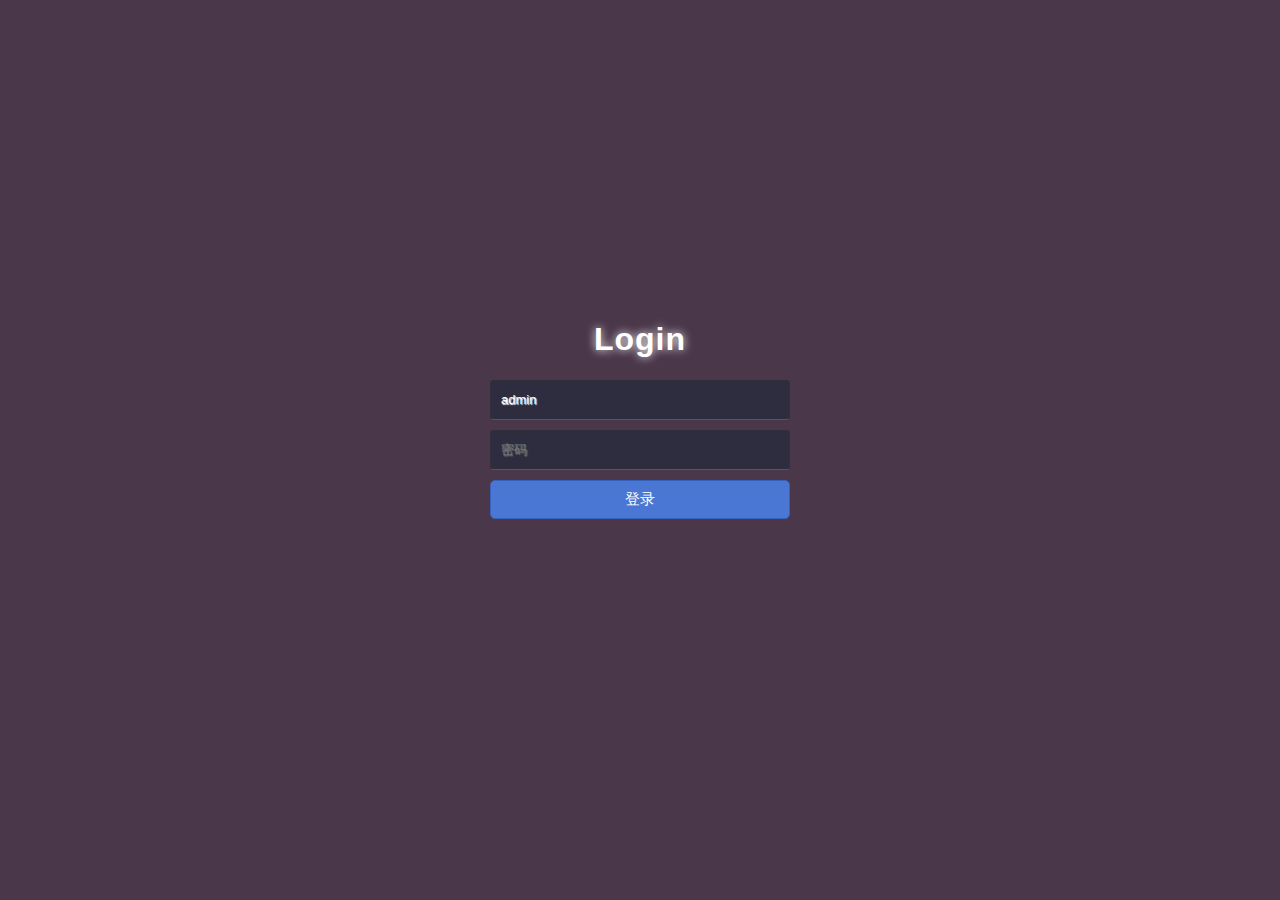
<file: index.html>
<!DOCTYPE html>
<html lang="en">
<head>
    <meta charset="UTF-8">
    <title>Login</title>
    <link rel="stylesheet" type="text/css" href="html/css/Login.css"/>
    <link rel="shortcut icon" href="favicon.ico"/>
</head>
<body>
    <!--<body background="intelligent.png" style=" background-repeat:no-repeat ;background-size:100% 100%;background-attachment: fixed;">-->
    <div id="login">
        <h1>Login</h1>
        <form method="post">
            <input id="un" type="text" required="required" placeholder="用户名" name="u" value="admin"></input>
            <input id="pw" type="password" required="required" placeholder="密码" name="p"></input>
            <button class="but" type="submit" onclick="Checksum();return false;">登录</button>
        </form>
    </div>

<script>
    function Checksum() {
       if(document.getElementById("un").value=="admin")
       {
            if(document.getElementById("pw").value!="admin")
            {
                alert("Sorry, the passworld is error!");
            }else{
                window.location.href="html/main.html";
            }
       }else
       {
            alert("Sorry, can't found the userName!");
       }
    }
</script>
</body>
</html>
</file>
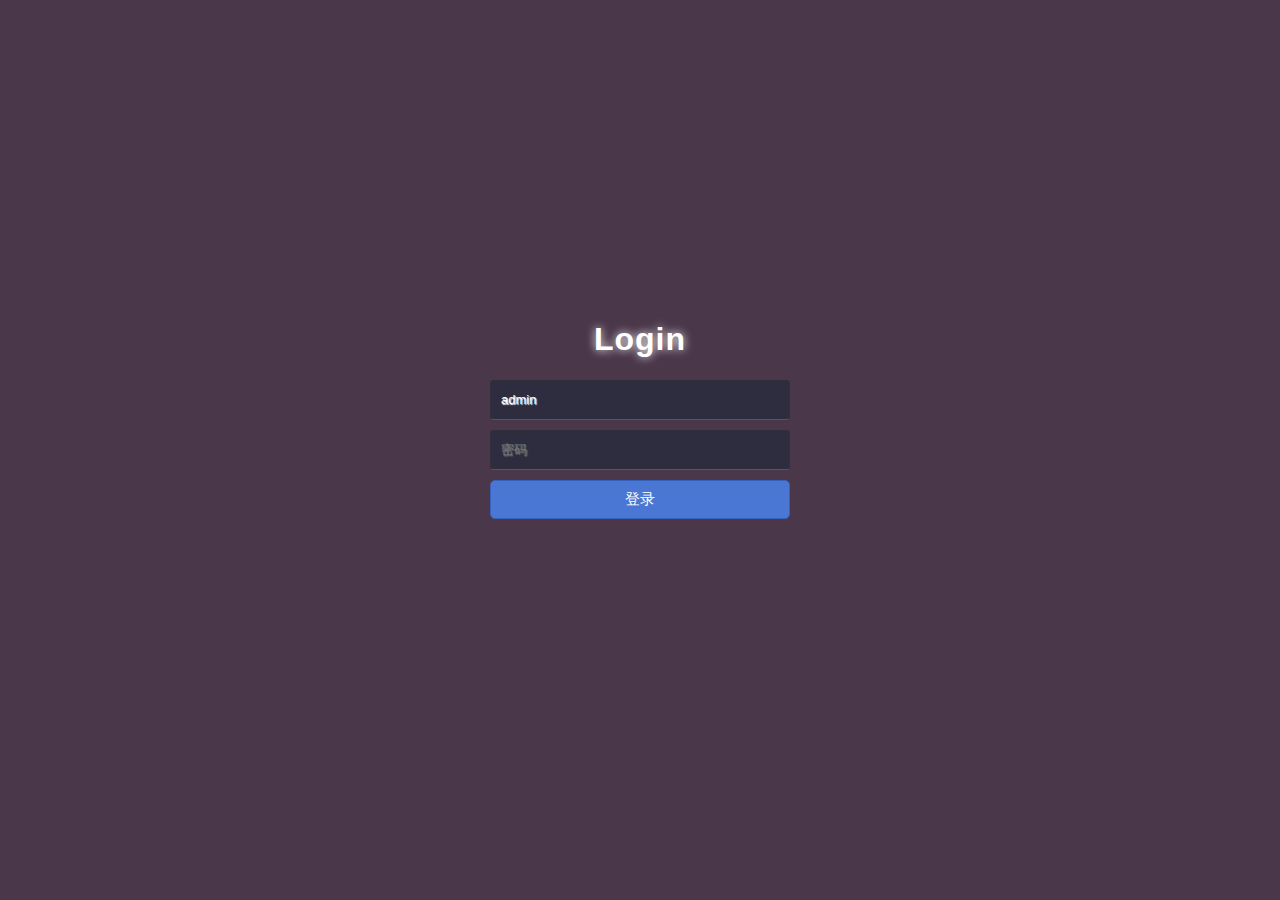
<file: Login.html>
<!DOCTYPE html>
<html lang="en">
<head>
    <meta charset="UTF-8">
    <title>Login</title>
    <link rel="stylesheet" type="text/css" href="html/css/Login.css"/>
</head>
<body>
    <!--<body background="intelligent.png" style=" background-repeat:no-repeat ;background-size:100% 100%;background-attachment: fixed;">-->
    <div id="login">
        <h1>Login</h1>
        <form method="post">
            <input id="un" type="text" required="required" placeholder="用户名" name="u" value="admin"></input>
            <input id="pw" type="password" required="required" placeholder="密码" name="p"></input>
            <button class="but" type="submit" onclick="Checksum();return false;">登录</button>
        </form>
    </div>

<script>
    function Checksum() {
       if(document.getElementById("un").value=="admin")
       {
            if(document.getElementById("pw").value!="admin")
            {
                alert("Sorry, the passworld is error!");
            }else{
                window.location.href="html/main.html";
            }
       }else
       {
            alert("Sorry, can't found the userName!");
       }
    }
</script>
</body>
</html>
</file>
<file: html/css/Login.css>
html{   
    width: 100%;   
    height: 100%;   
    overflow: hidden;   
    font-style: sans-serif;   
}   
body{   
    width: 100%;   
    height: 100%;   
    font-family: 'Open Sans',sans-serif;   
    margin: 0;   
    background-color: #4A374A;   
}   
#login{   
    position: absolute;   
    top: 50%;   
    left:50%;   
    margin: -150px 0 0 -150px;   
    width: 300px;   
    height: 300px;   
}   
#login h1{   
    color: #fff;   
    text-shadow:0 0 10px;   
    letter-spacing: 1px;   
    text-align: center;   
}   
h1{   
    font-size: 2em;   
    margin: 0.67em 0;   
}   
input{   
    width: 278px;   
    height: 18px;   
    margin-bottom: 10px;   
    outline: none;   
    padding: 10px;   
    font-size: 13px;   
    color: #fff;   
    text-shadow:1px 1px 1px;   
    border-top: 1px solid #312E3D;   
    border-left: 1px solid #312E3D;   
    border-right: 1px solid #312E3D;   
    border-bottom: 1px solid #56536A;   
    border-radius: 4px;   
    background-color: #2D2D3F;   
}   
.but{   
    width: 300px;   
    min-height: 20px;   
    display: block;   
    background-color: #4a77d4;   
    border: 1px solid #3762bc;   
    color: #fff;   
    padding: 9px 14px;   
    font-size: 15px;   
    line-height: normal;   
    border-radius: 5px;   
    margin: 0;   
}
</file>
